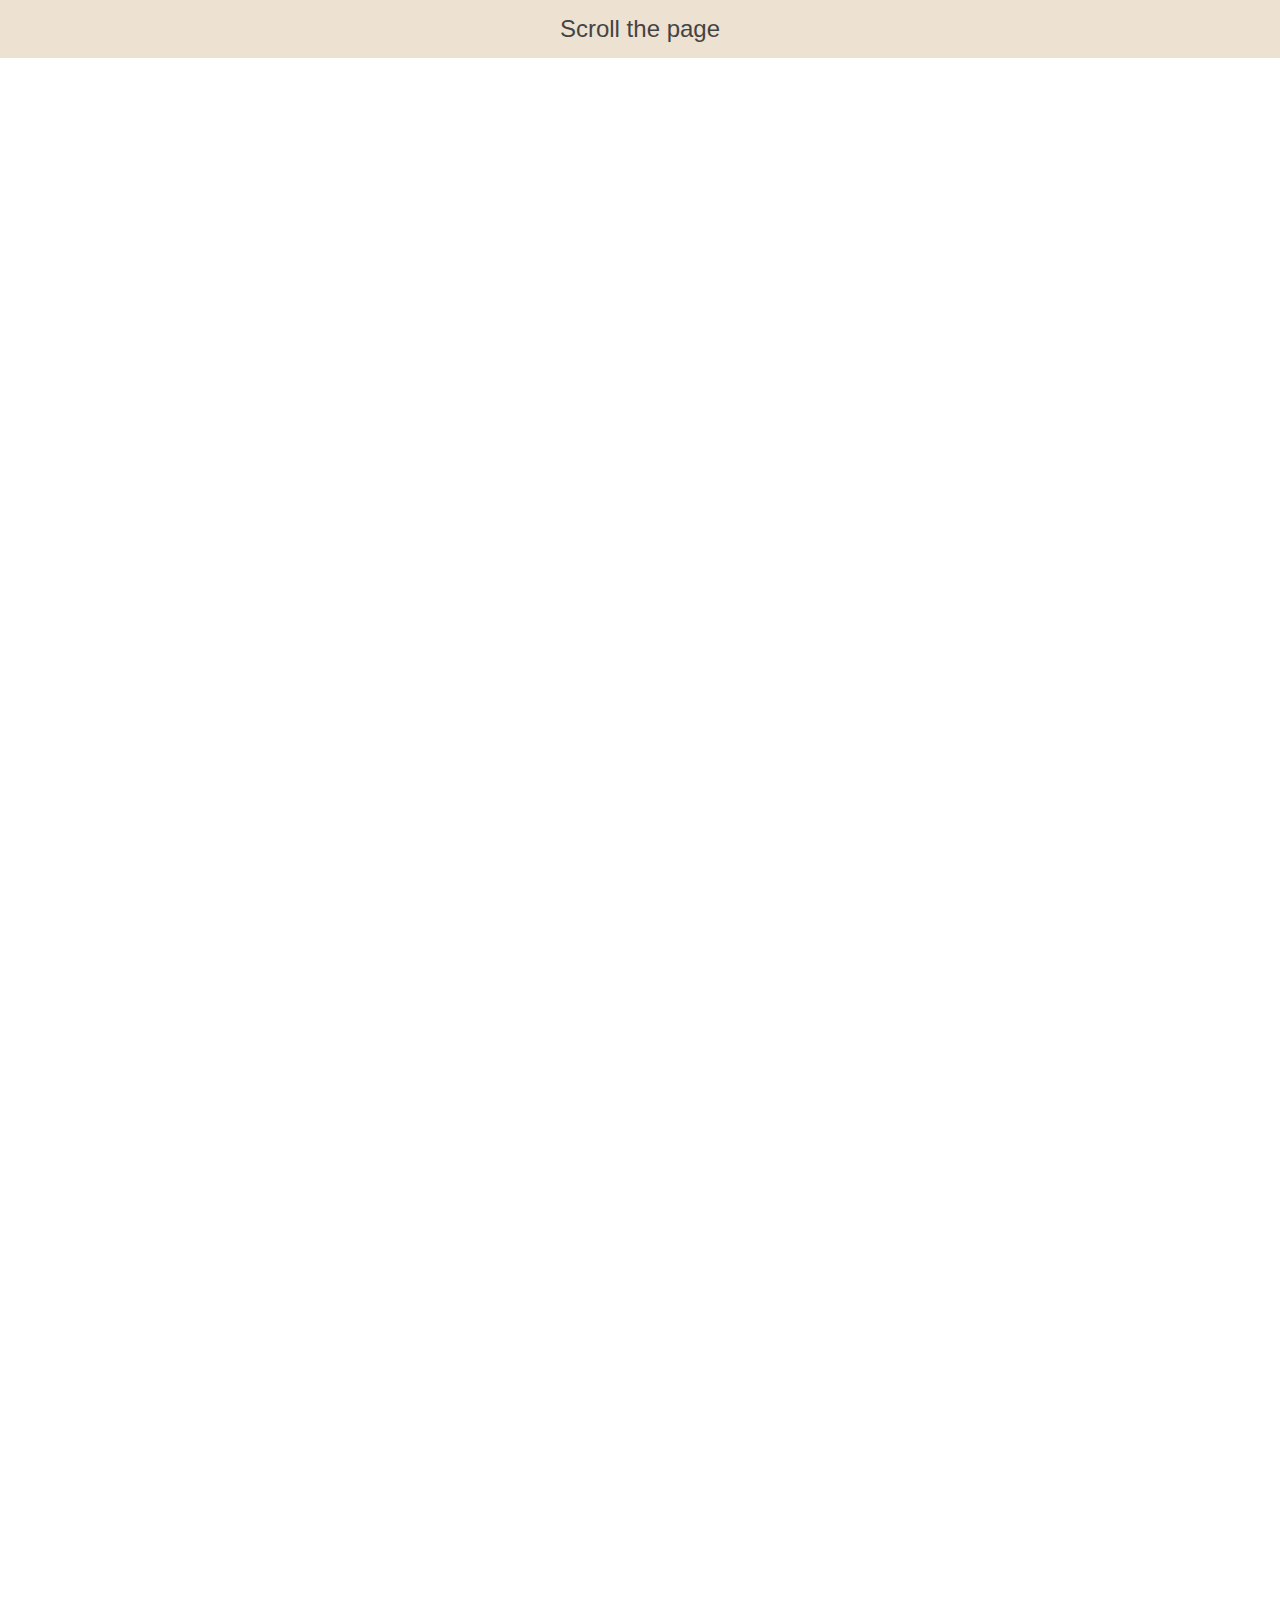
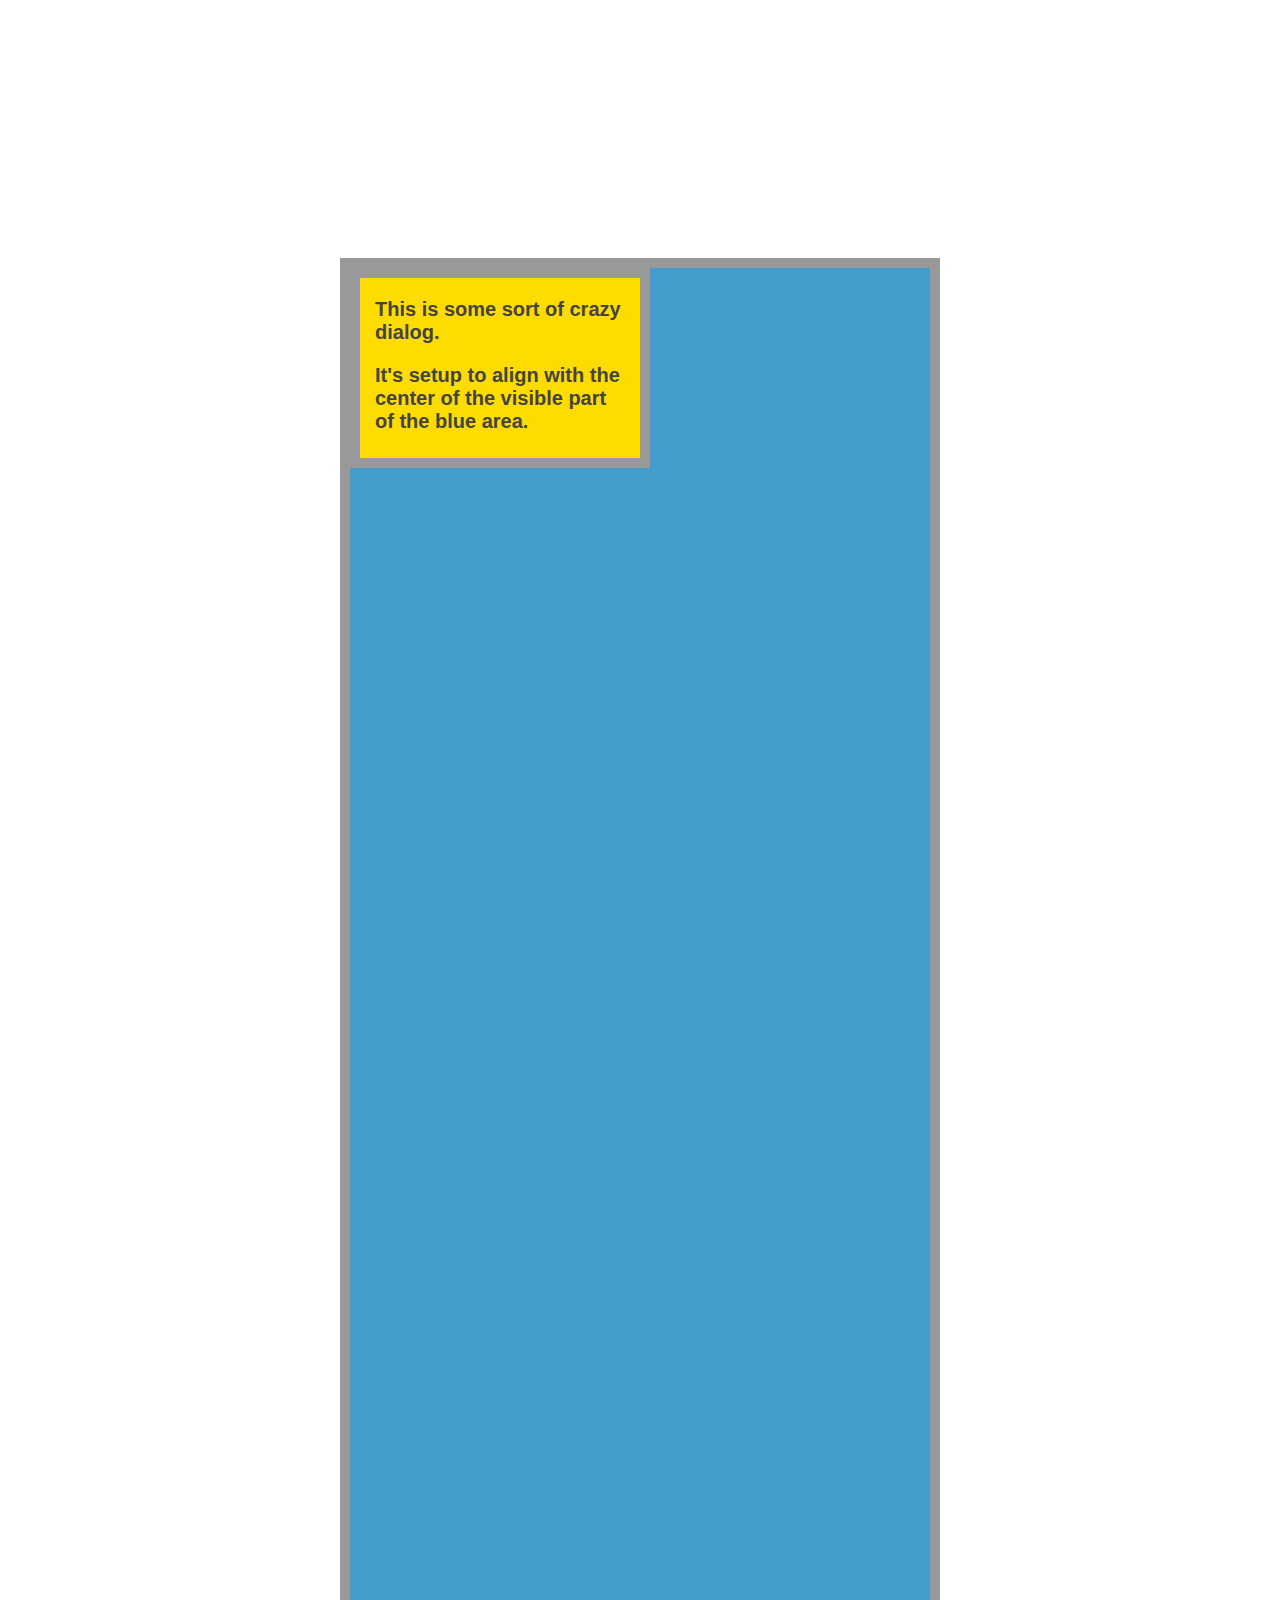
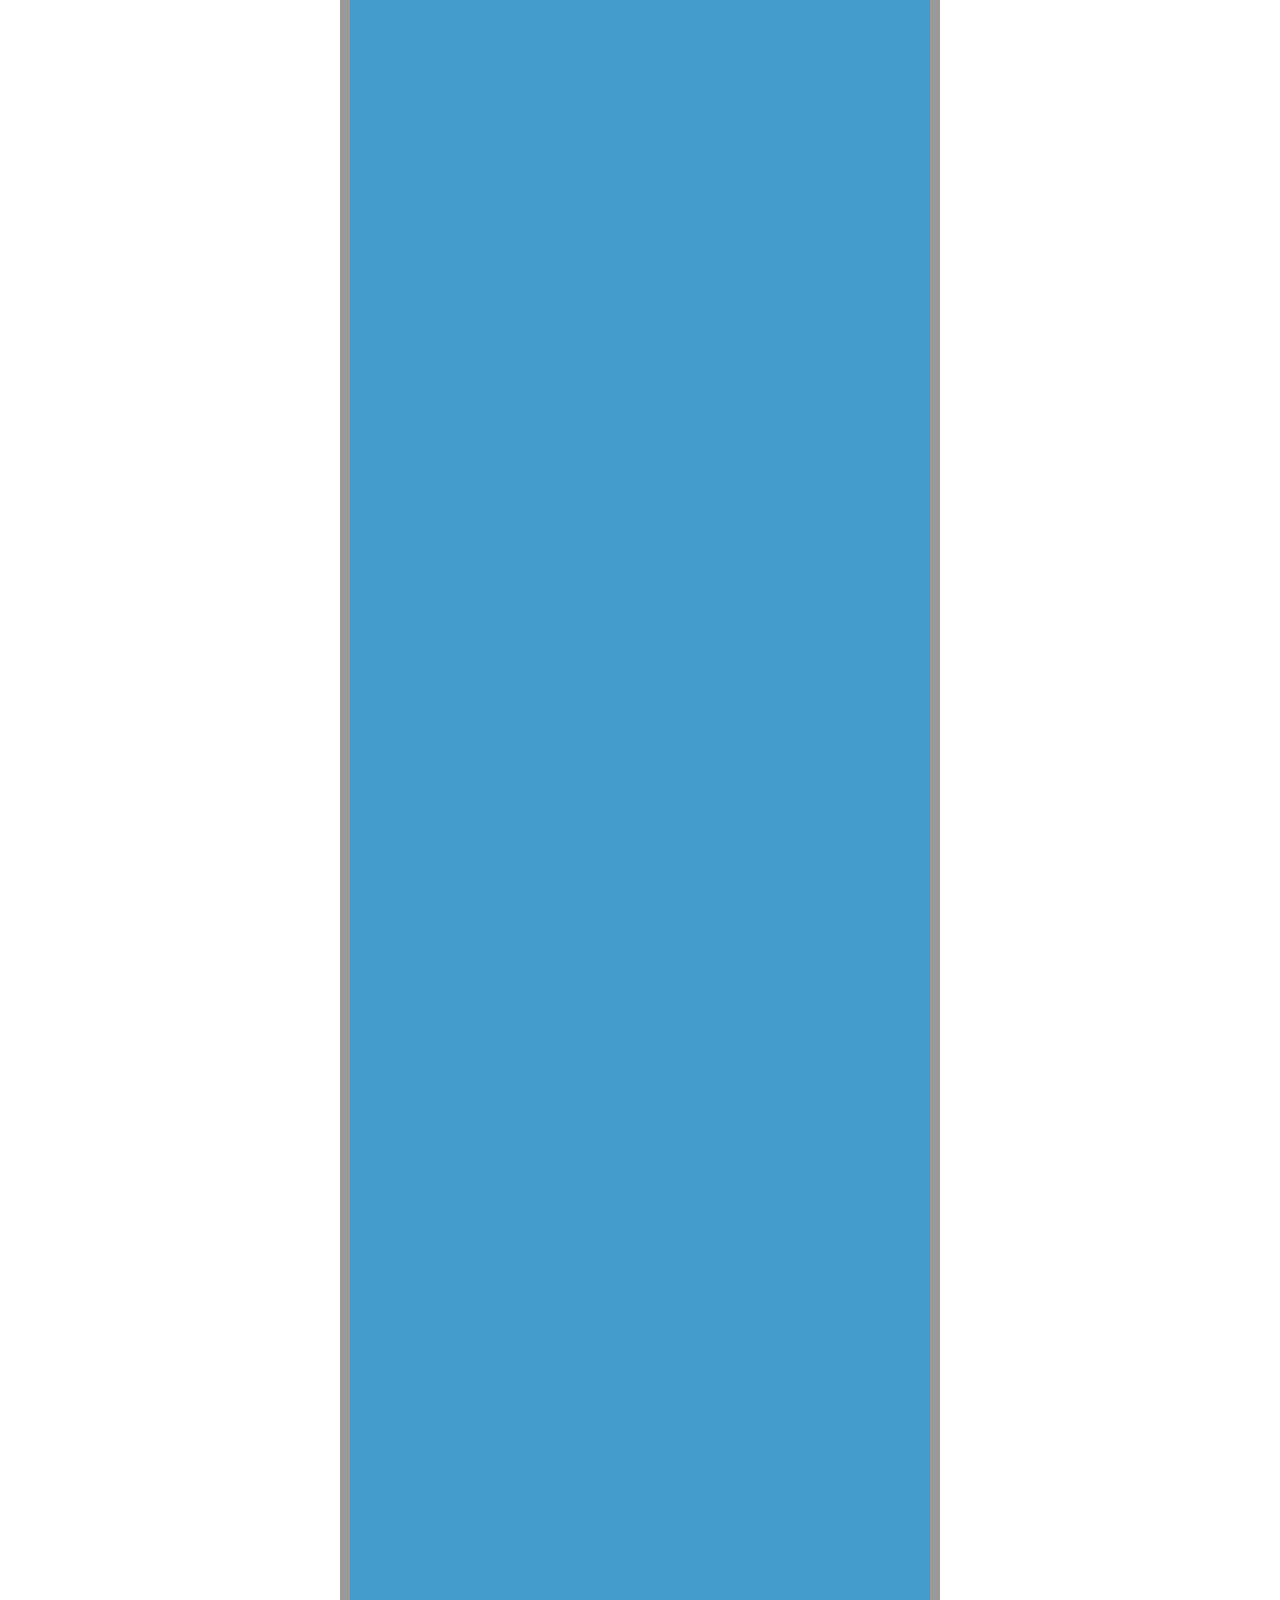
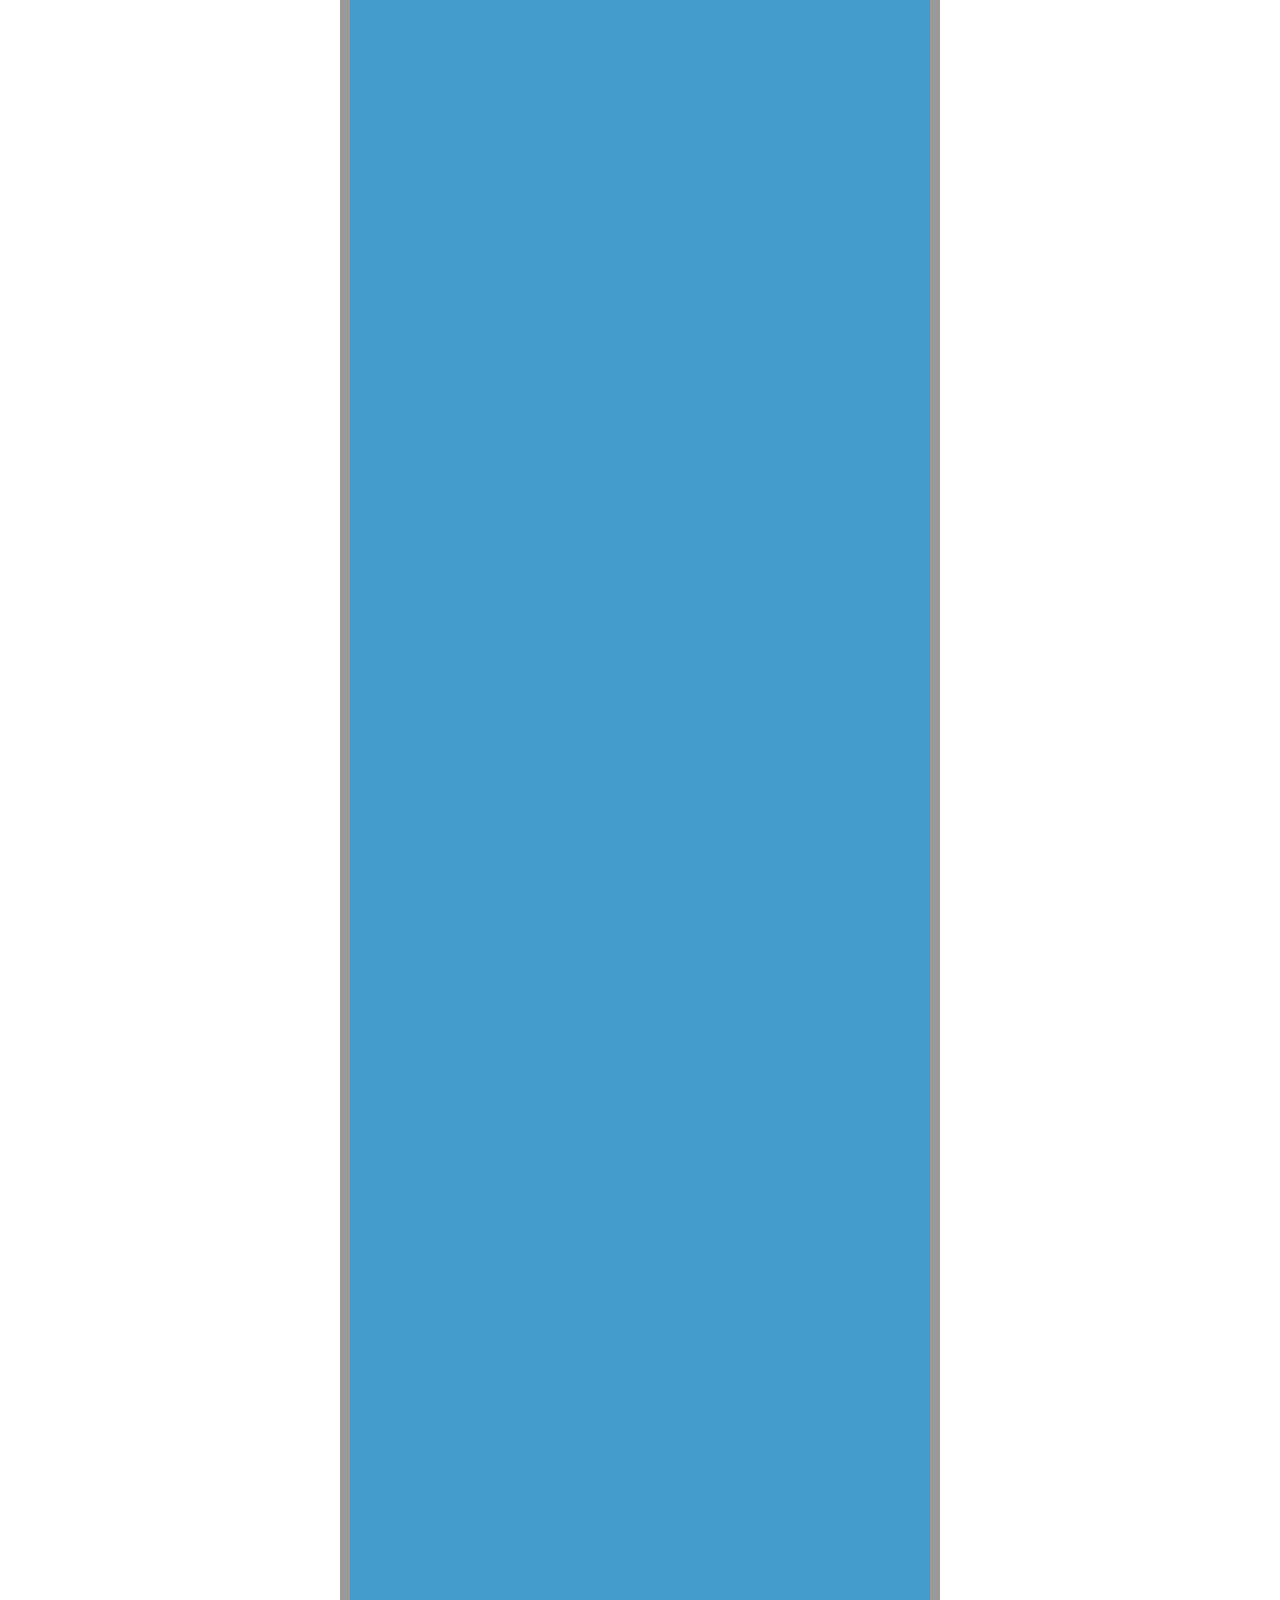
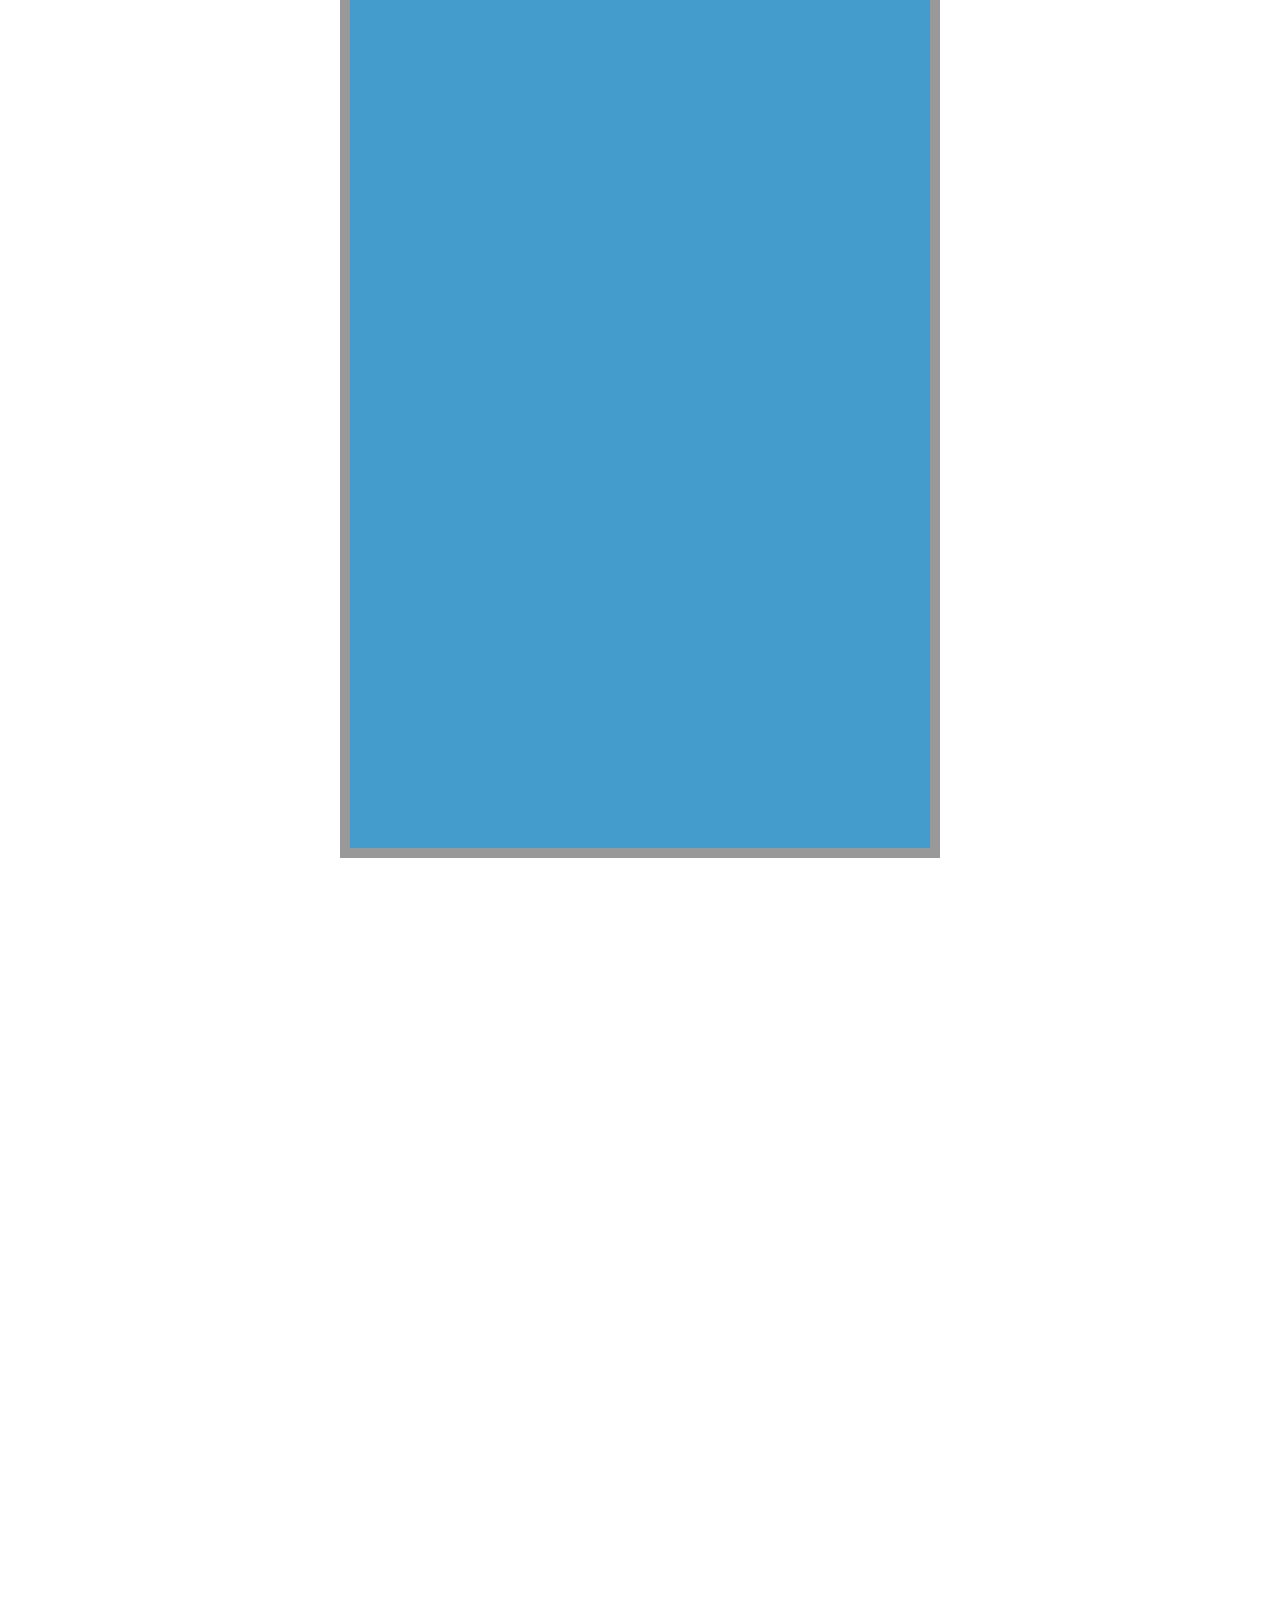
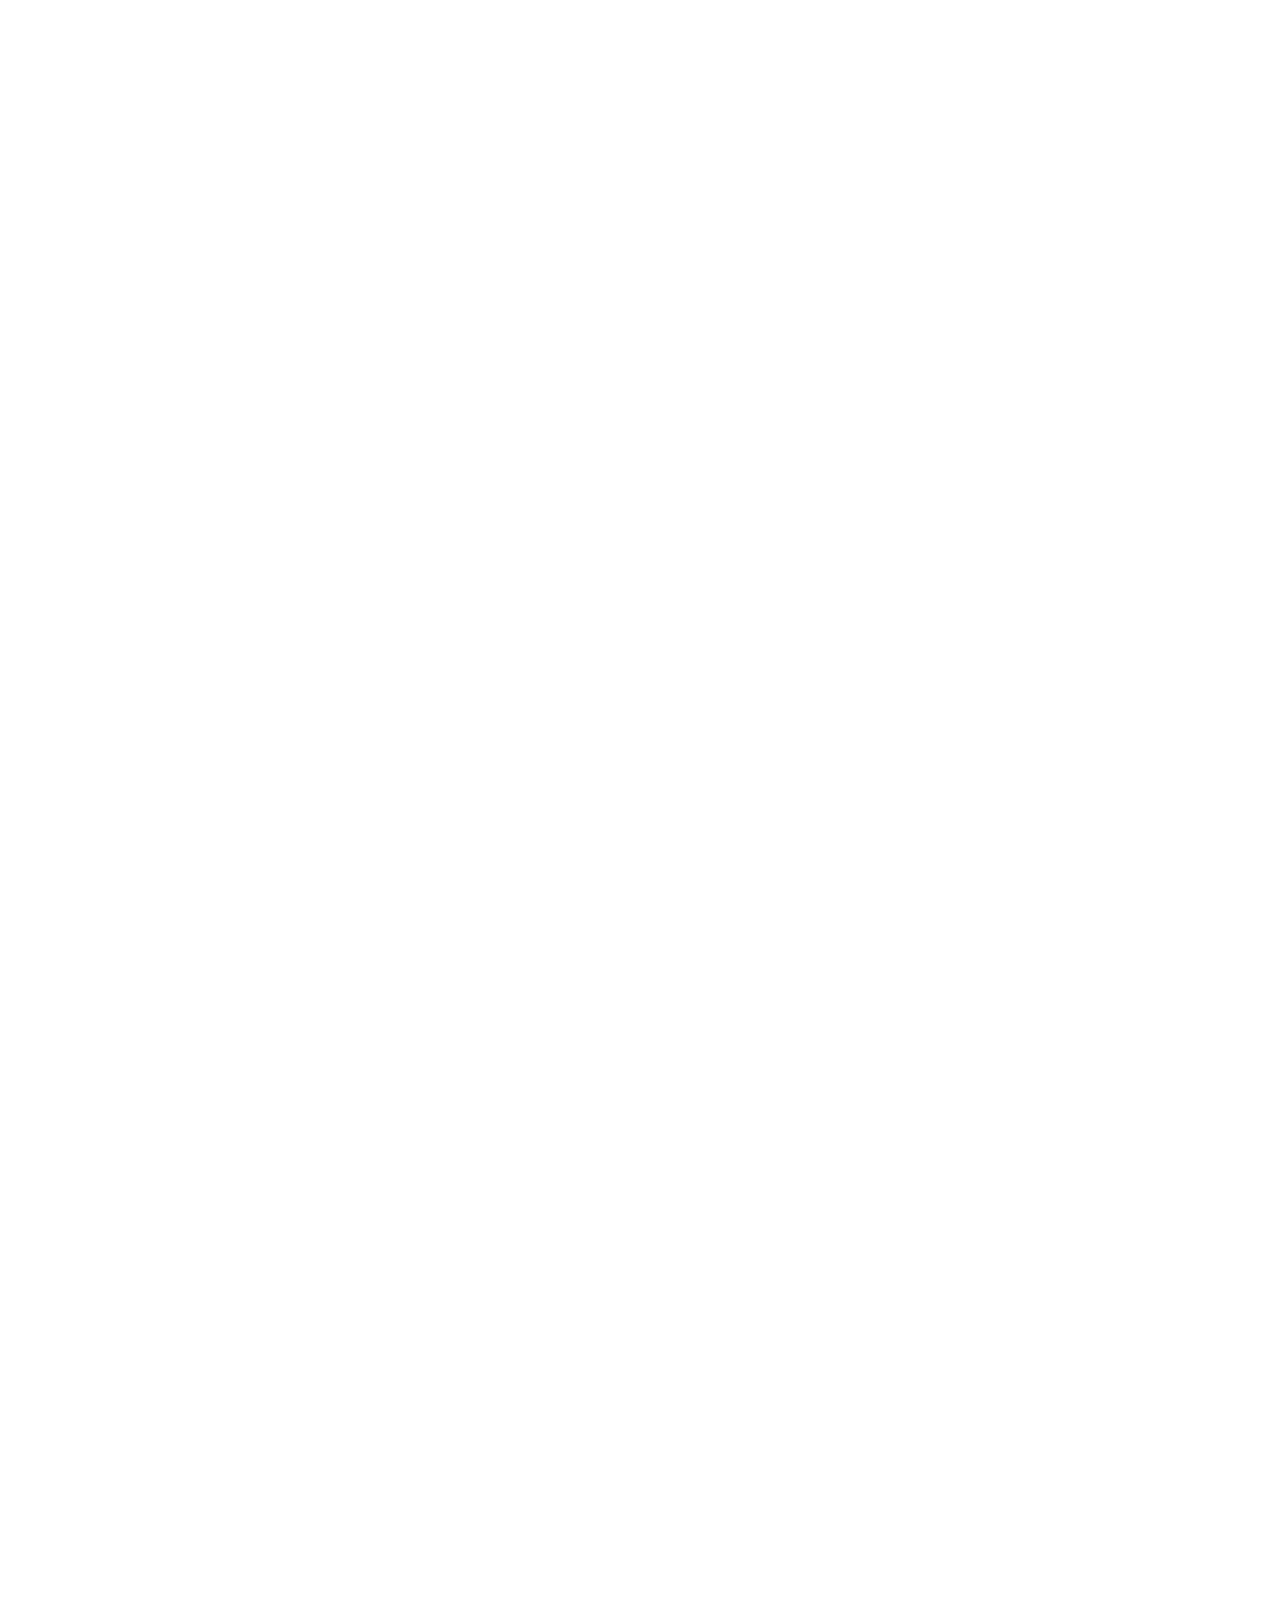
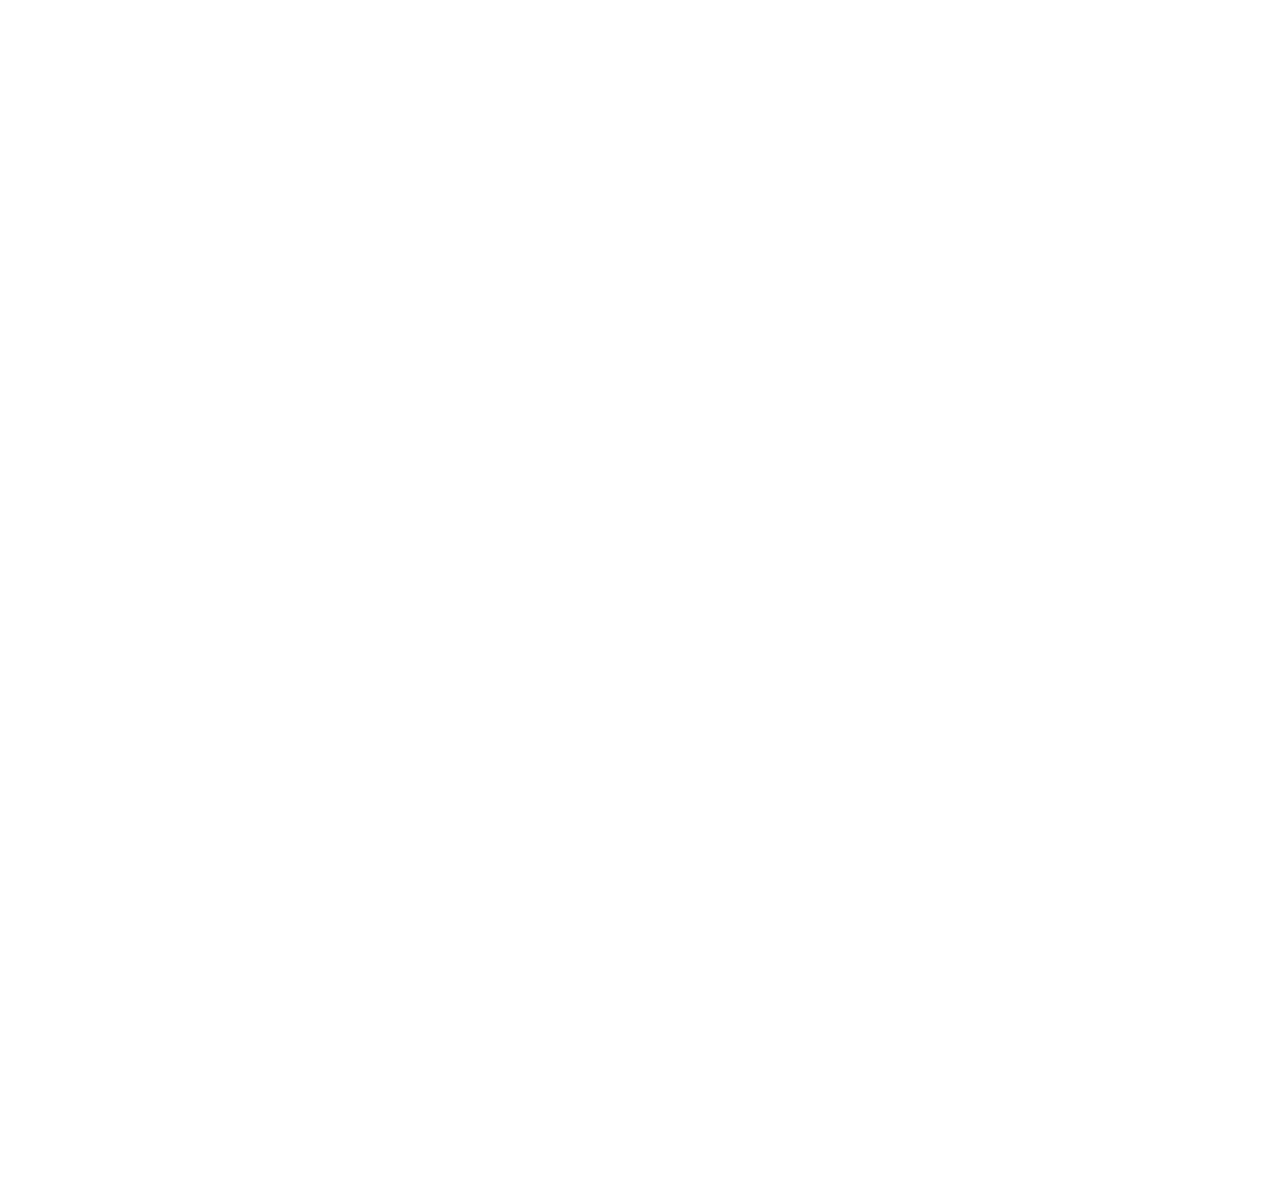
<file: vendors/tether/examples/content-visible/index.html>
<!DOCTYPE html>
<html>
    <head>
        <link rel="stylesheet" href="../resources/css/base.css" />
    </head>
    <body>

    <div class="instructions">Scroll the page</div>

    <style>
      .instructions {
        width: 100%;
        text-align: center;
        font-size: 24px;
        padding: 15px;
        background-color: rgba(210, 180, 140, 0.4);
      }

      * {
        box-sizing: border-box;
      }
      body {
        min-height: 1200vh;
        height: 100%;
      }

      .content-box {
        width: 600px;
        border: 10px solid #999;
        height: 600vh;
        background-color: #439CCC;
        margin: 200vh auto;
      }
      .element {
        border: 10px solid #999;
        background-color: #FFDC00;
        width: 300px;
        height: 200px;
        padding: 0 15px;
        font-size: 20px;
        font-weight: bold;
      }
    </style>

    <div class="content-box">
      <div class="element">
        <p>This is some sort of crazy dialog.</p>

        <p>It's setup to align with the center of the visible part of the blue area.</p>
      </div>
    </div>

    <script src="//github.hubspot.com/tether/dist/js/tether.js"></script>
    <script>
      new Tether({
        element: '.element',
        target: '.content-box',
        attachment: 'middle center',
        targetAttachment: 'middle center',
        targetModifier: 'visible'
      });
    </script>
  </body>
</html>
</file>
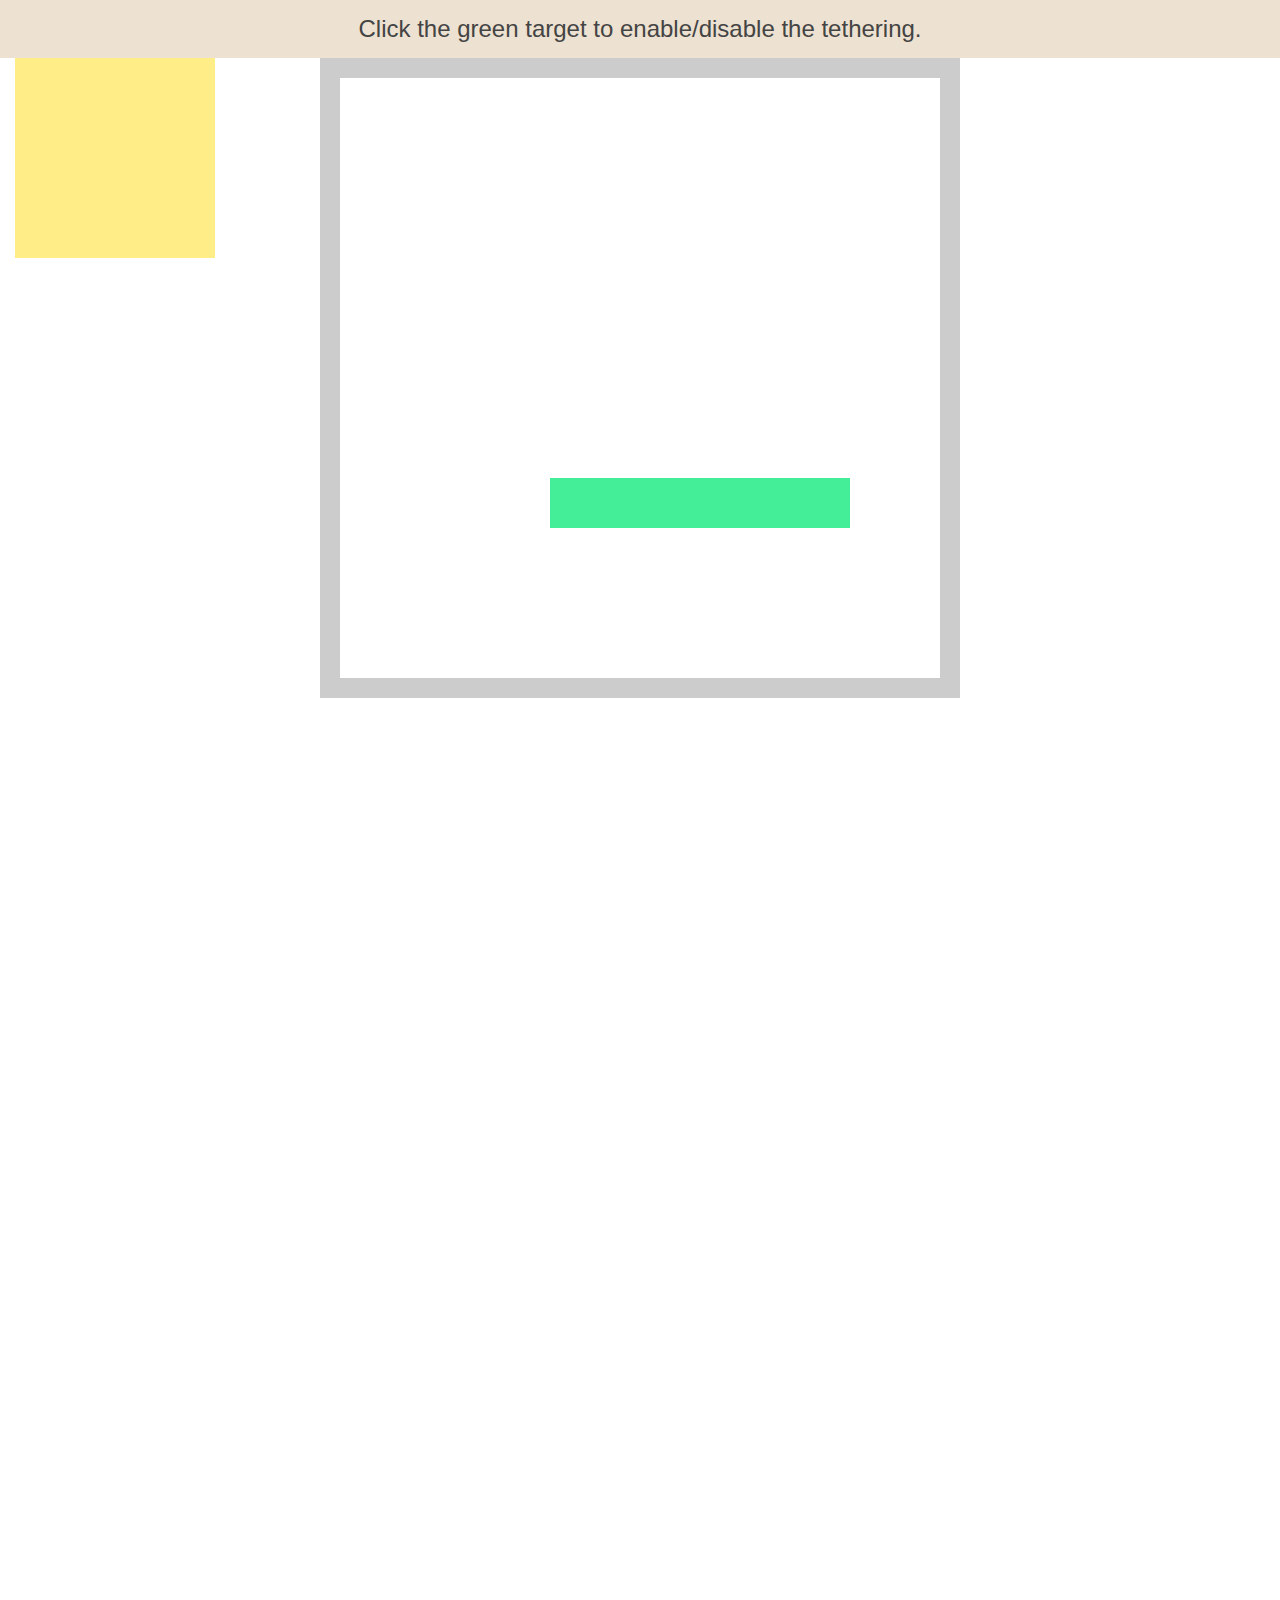
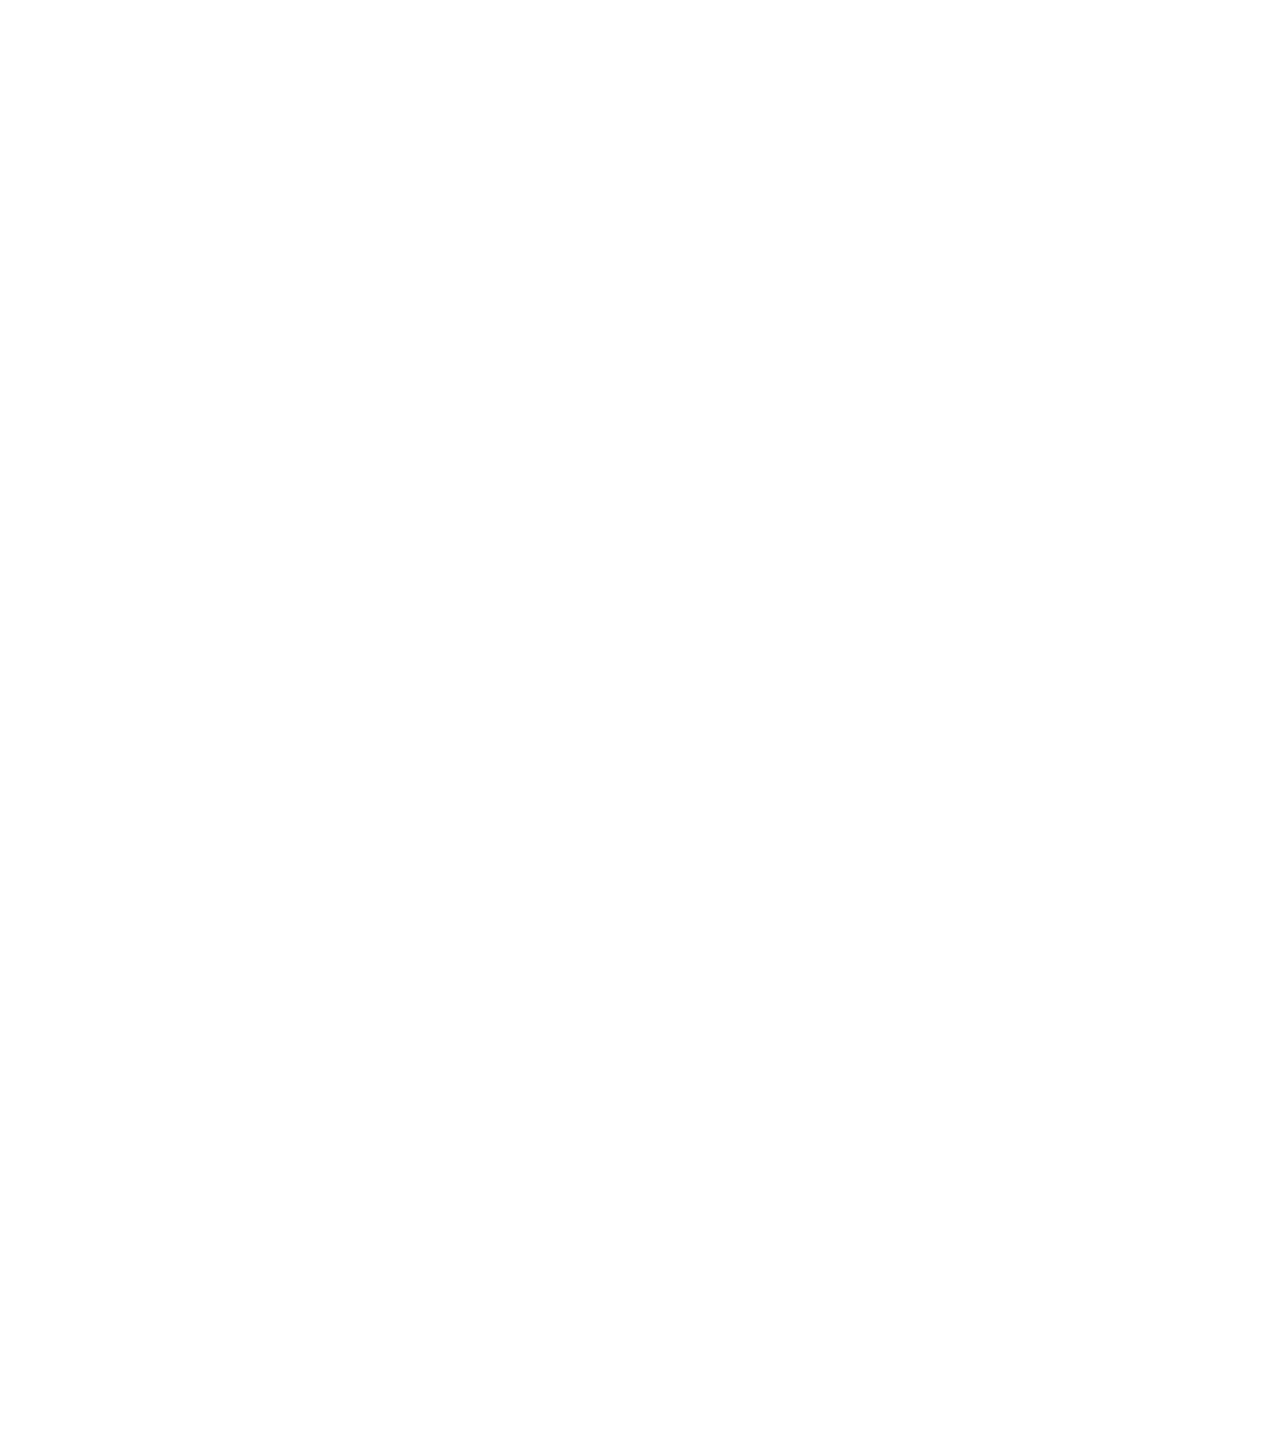
<file: vendors/tether/examples/enable-disable/index.html>
<!DOCTYPE html>
<html>
    <head>
        <meta charset="utf-8">
        <meta http-equiv="X-UA-Compatible" content="chrome=1">
        <meta name="viewport" content="width=device-width, initial-scale=1, user-scalable=no">
        <link rel="stylesheet" href="../resources/css/base.css" />
        <link rel="stylesheet" href="../common/css/style.css" />
    </head>
    <body>
        <div class="instructions">Click the green target to enable/disable the tethering.</div>

        <div class="element"></div>
        <div class="container">
            <div class="pad"></div>
            <div class="target"></div>
            <div class="pad"></div>
        </div>

        <script src="//github.hubspot.com/tether/dist/js/tether.js"></script>
        <script>
            var tether = new Tether({
                element: '.element',
                target: '.target',
                attachment: 'top left',
                targetAttachment: 'top right'
            });

            document.querySelector('.target').addEventListener('click', function(){
                if (tether.enabled)
                    tether.disable();
                else
                    tether.enable();
            });
        </script>
    </body>
</html>
</file>
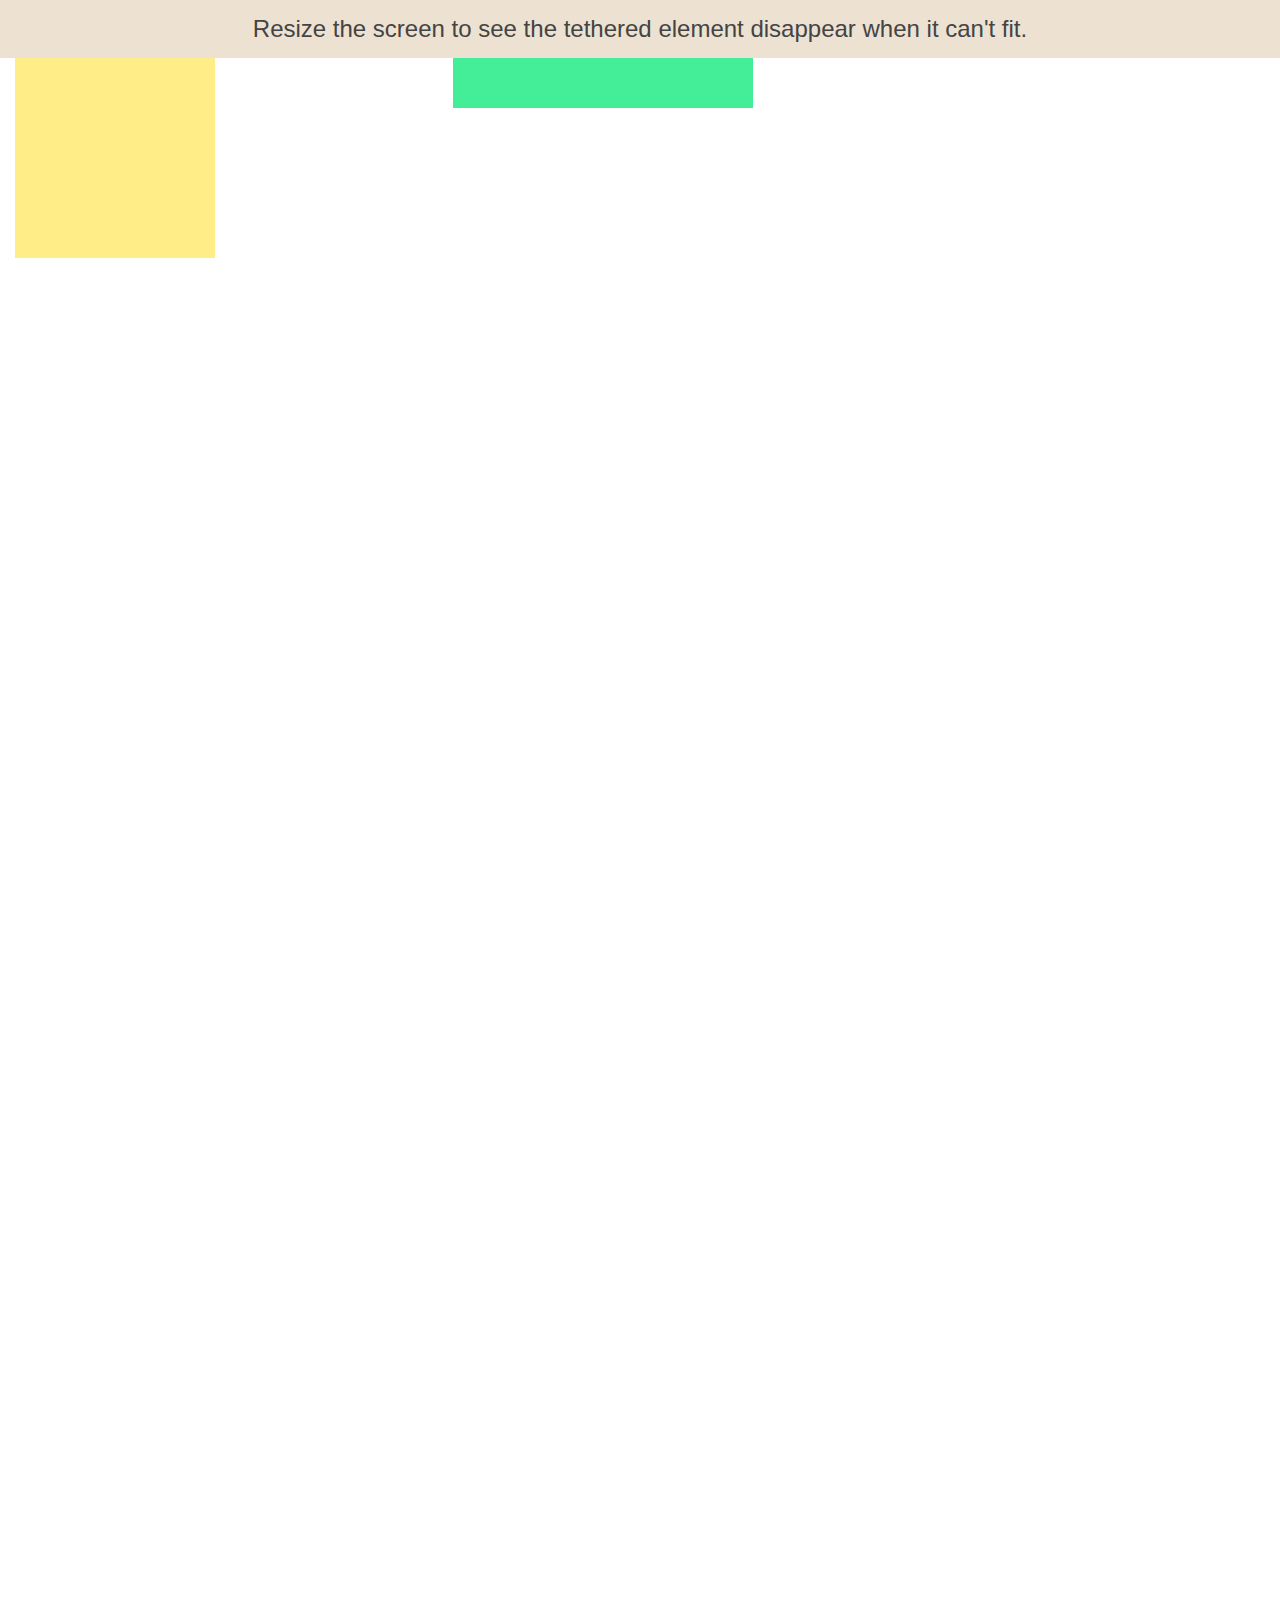
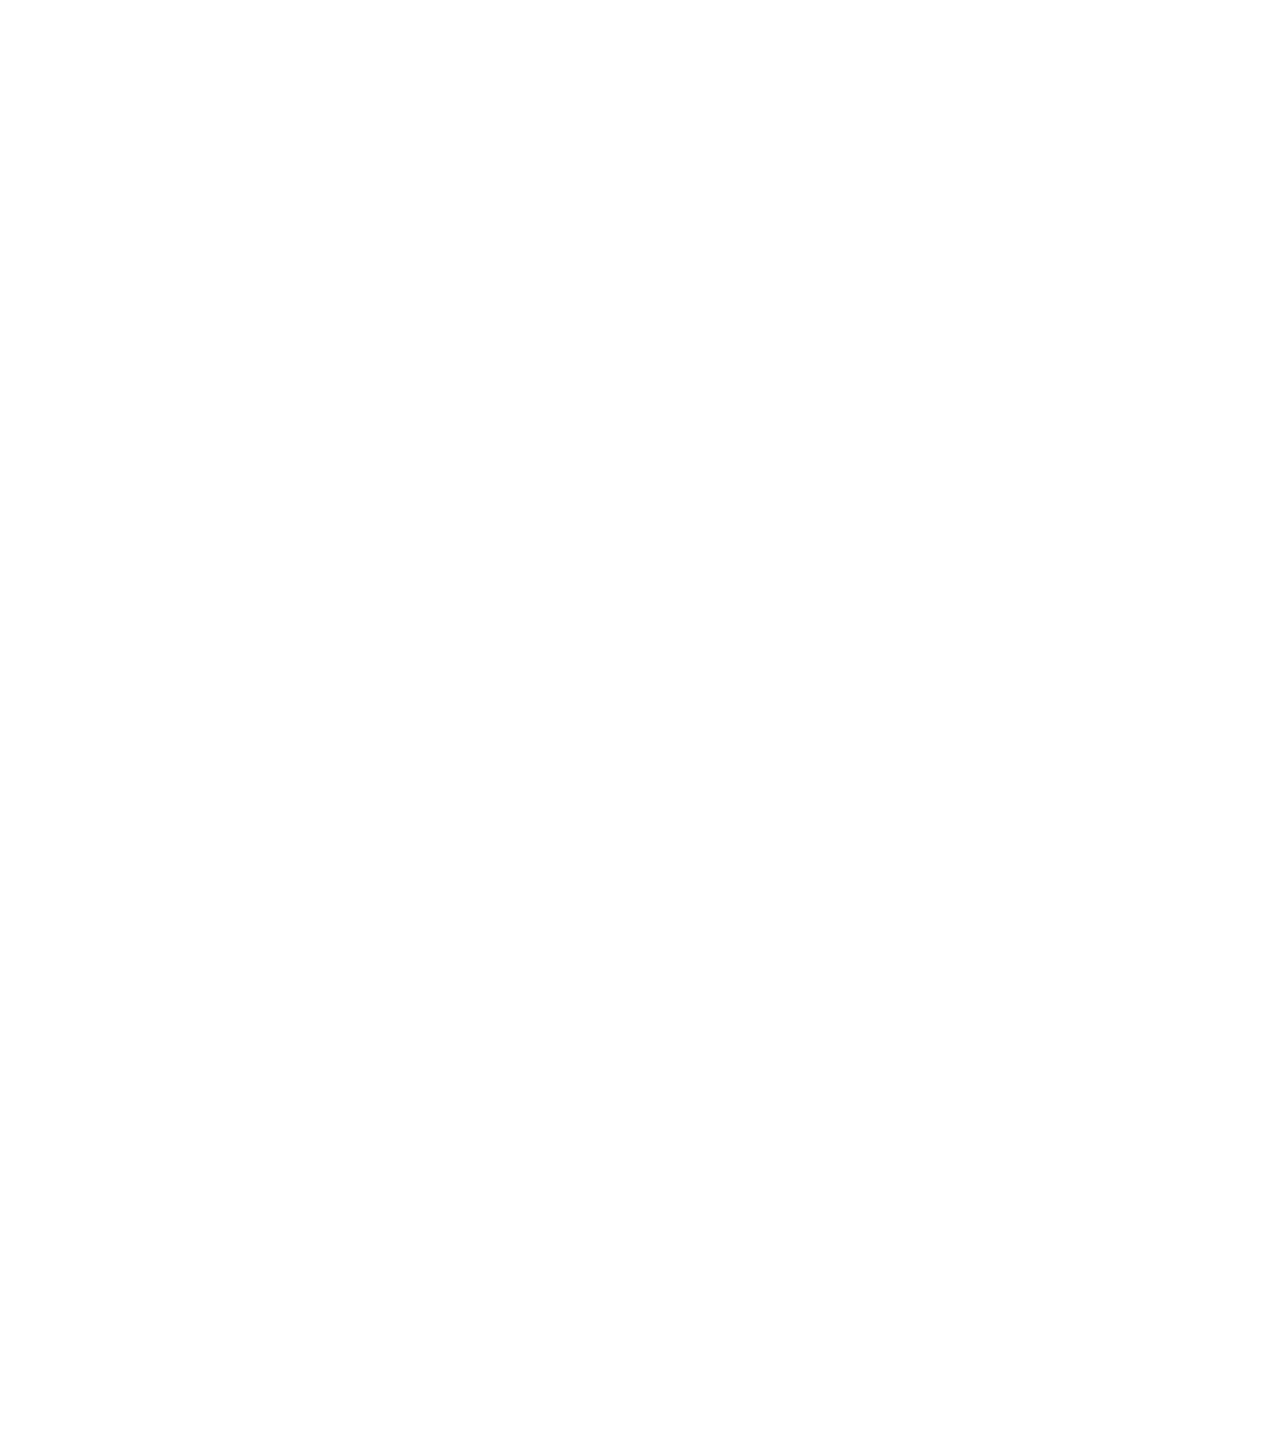
<file: vendors/tether/examples/out-of-bounds/index.html>
<!DOCTYPE html>
<html>
    <head>
        <meta charset="utf-8">
        <meta http-equiv="X-UA-Compatible" content="chrome=1">
        <meta name="viewport" content="width=device-width, initial-scale=1, user-scalable=no">
        <link rel="stylesheet" href="../resources/css/base.css" />
        <link rel="stylesheet" href="../common/css/style.css" />
        <style>
            .tether-element.tether-out-of-bounds {
                display: none;
            }
        </style>
    </head>
    <body>
        <div class="instructions">Resize the screen to see the tethered element disappear when it can't fit.</div>

        <div class="element"></div>
        <div class="target"></div>

        <script src="//github.hubspot.com/tether/dist/js/tether.js"></script>
        <script>
            var tether = new Tether({
                element: '.element',
                target: '.target',
                attachment: 'top left',
                targetAttachment: 'top right',
                constraints: [{
                    to: 'window',
                    attachment: 'together'
                }]
            });
            tether.on('update', function(event) {
                console.log(event);
            });
        </script>
    </body>
</html>
</file>
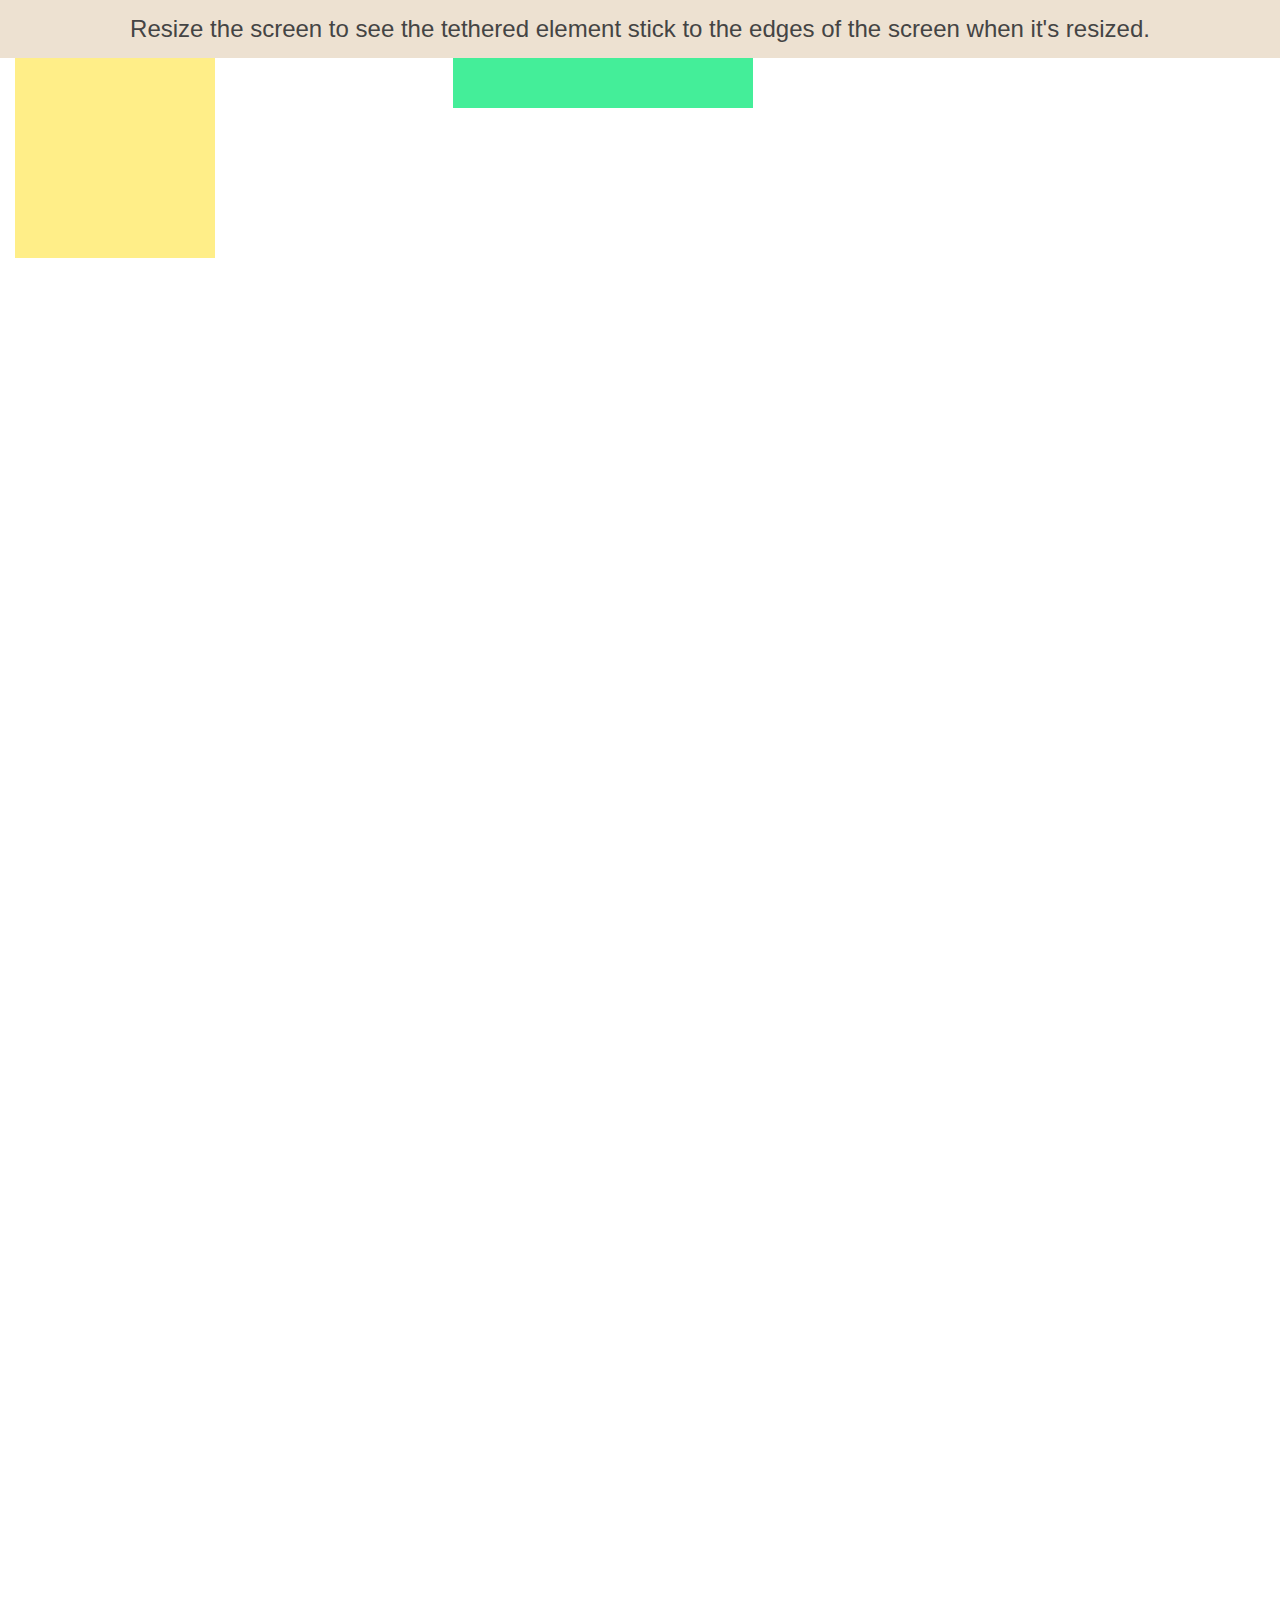
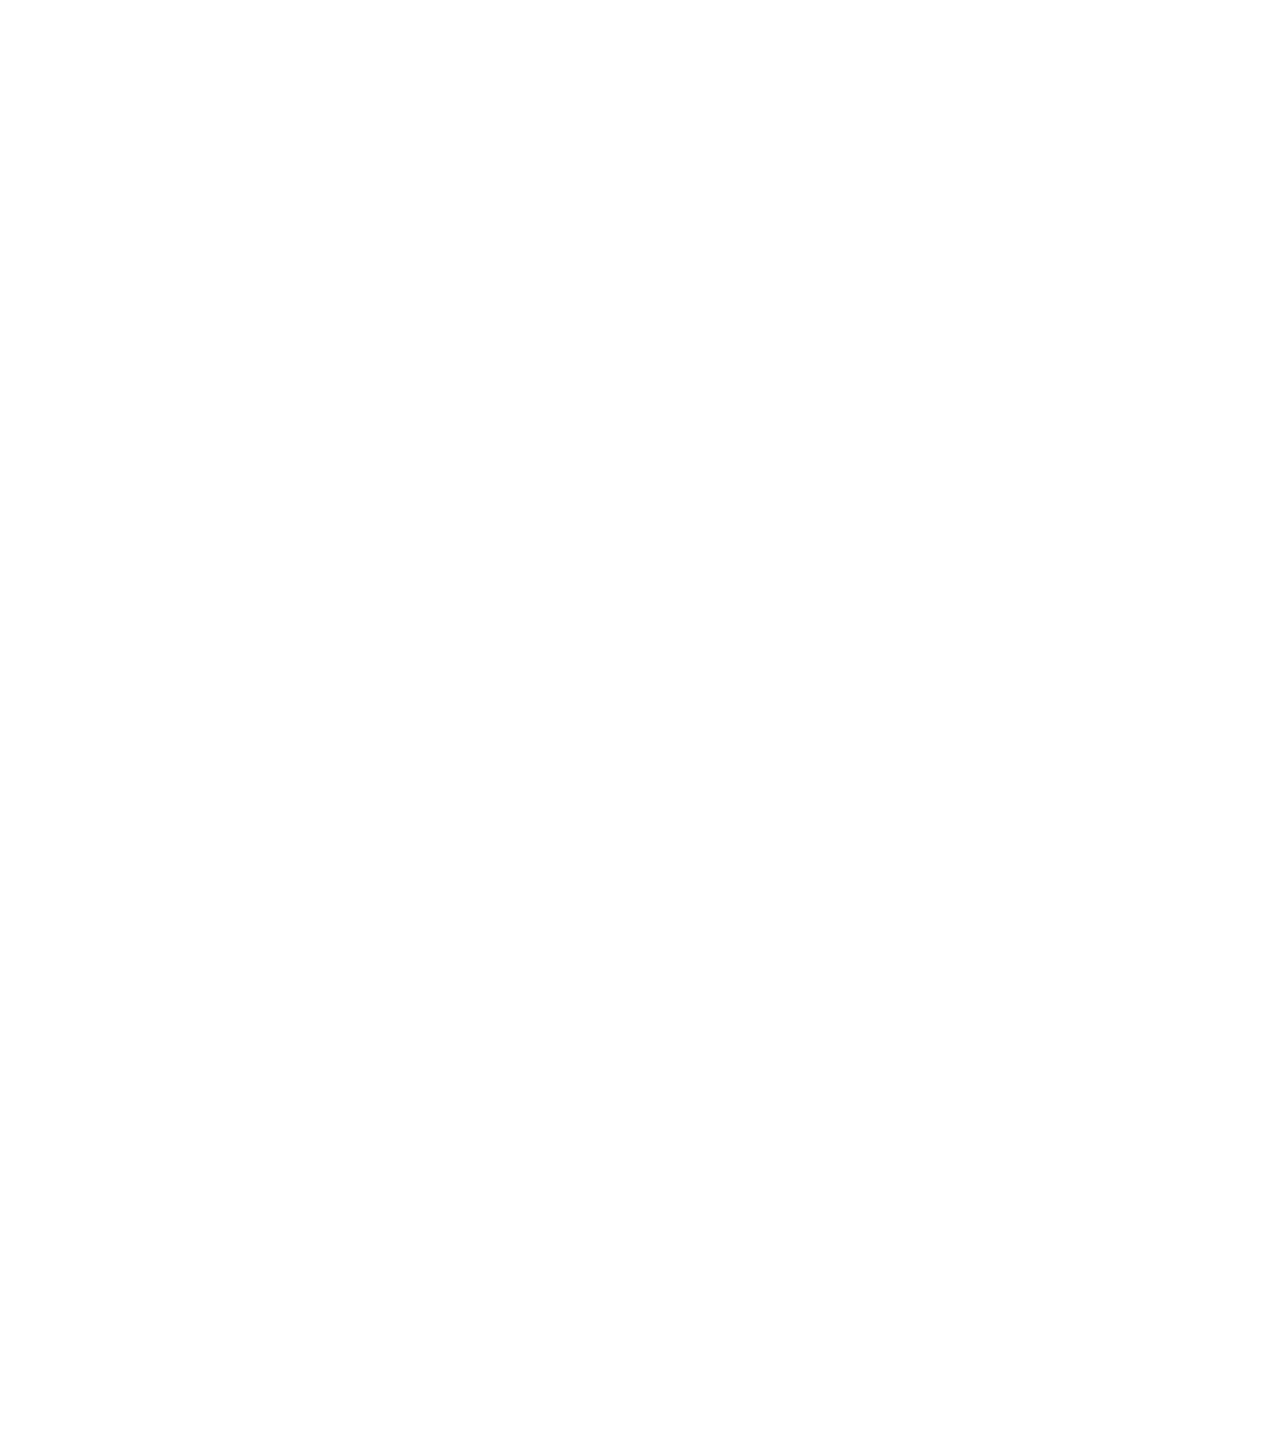
<file: vendors/tether/examples/pin/index.html>
<!DOCTYPE html>
<html>
    <head>
        <meta charset="utf-8">
        <meta http-equiv="X-UA-Compatible" content="chrome=1">
        <meta name="viewport" content="width=device-width, initial-scale=1, user-scalable=no">
        <link rel="stylesheet" href="../resources/css/base.css" />
        <link rel="stylesheet" href="../common/css/style.css" />
    </head>
    <body>
        <div class="instructions">Resize the screen to see the tethered element stick to the edges of the screen when it's resized.</div>

        <div class="element"></div>
        <div class="target"></div>

        <script src="//github.hubspot.com/tether/dist/js/tether.js"></script>
        <script>
            new Tether({
                element: '.element',
                target: '.target',
                attachment: 'top left',
                targetAttachment: 'top right',
                constraints: [{
                    to: 'window',
                    pin: true
                }]
            });
        </script>
    </body>
</html>
</file>
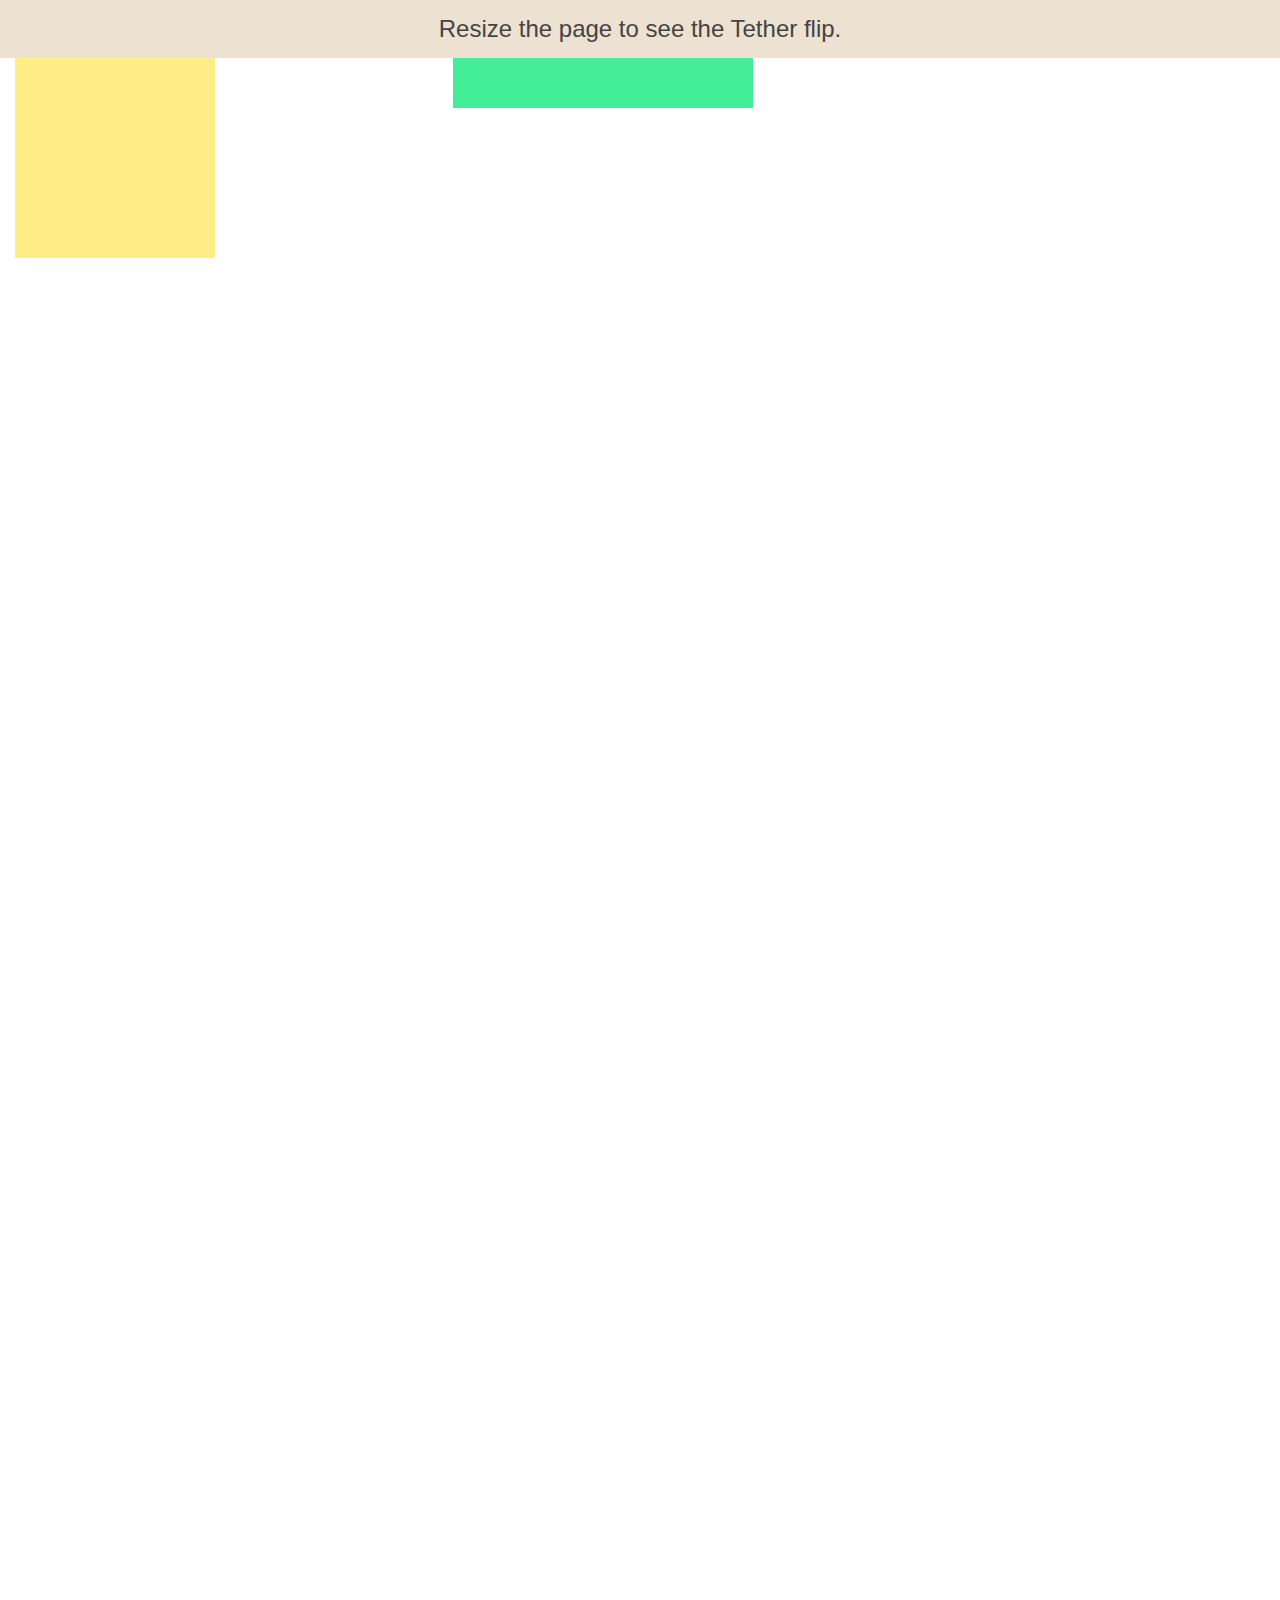
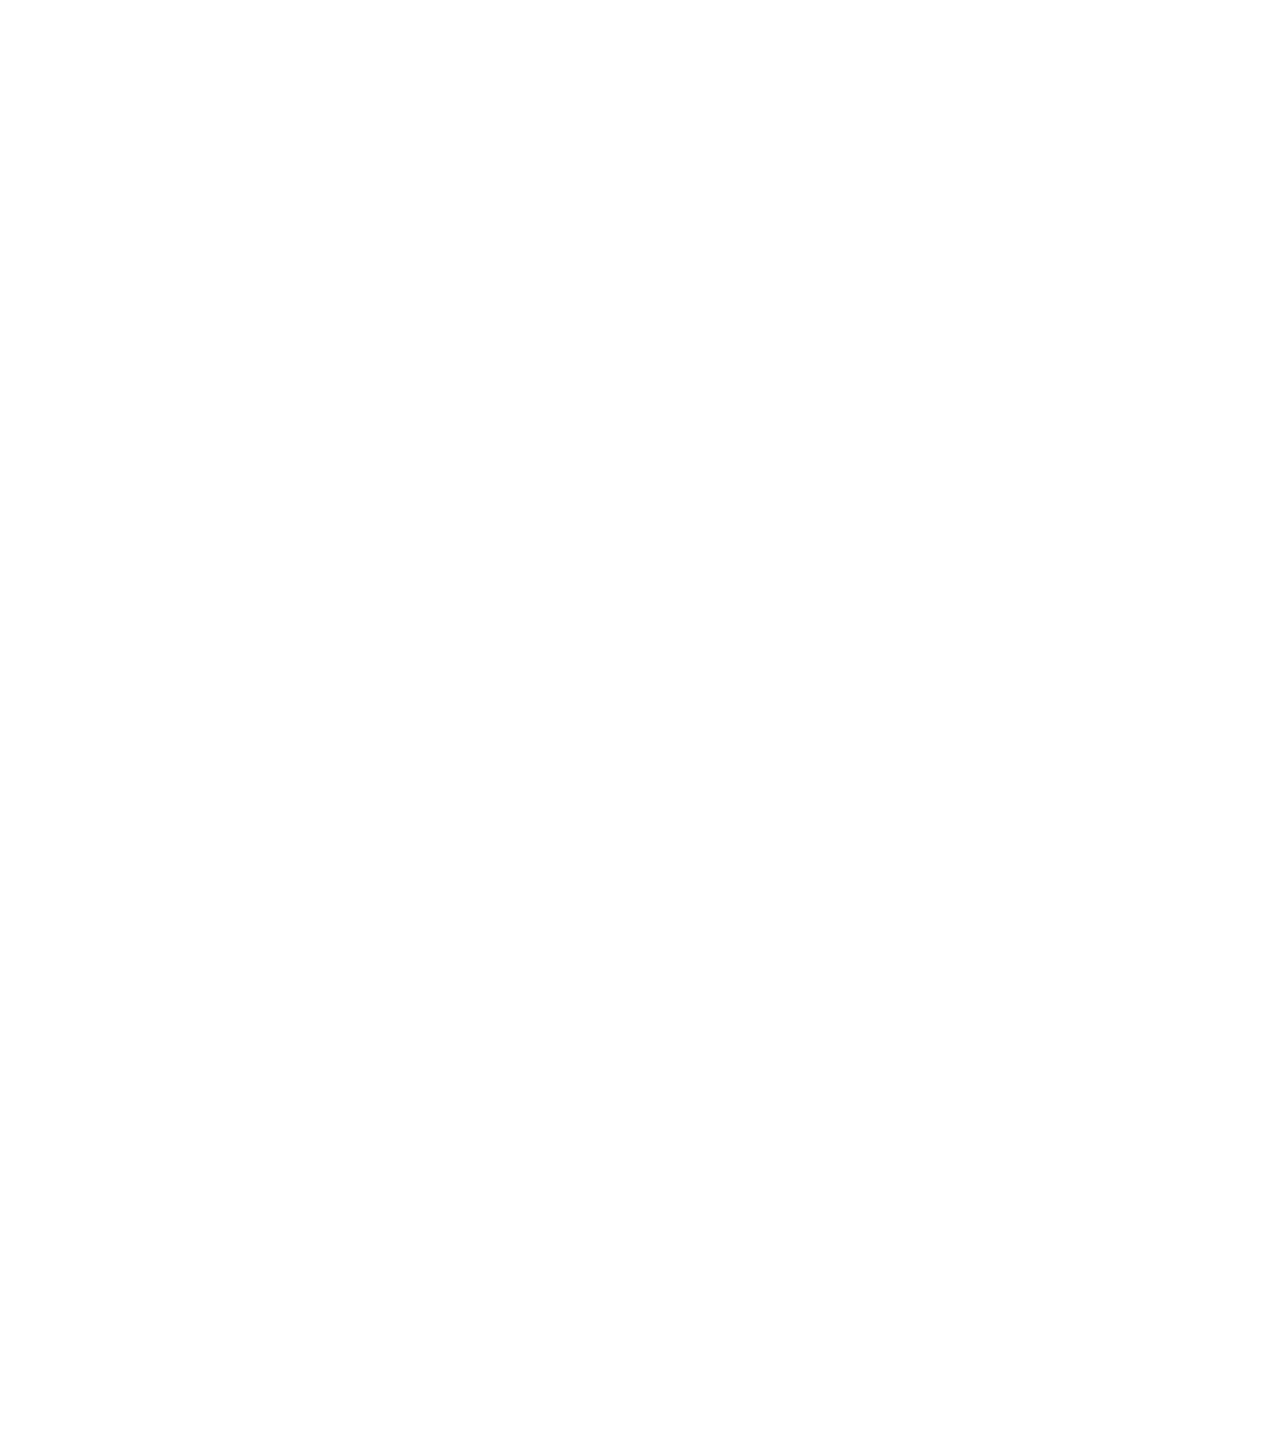
<file: vendors/tether/examples/simple/index.html>
<!DOCTYPE html>
<html>
    <head>
        <meta charset="utf-8">
        <meta http-equiv="X-UA-Compatible" content="chrome=1">
        <meta name="viewport" content="width=device-width, initial-scale=1, user-scalable=no">
        <link rel="stylesheet" href="../resources/css/base.css" />
        <link rel="stylesheet" href="../common/css/style.css" />
    </head>
    <body>
        <div class="instructions">Resize the page to see the Tether flip.</div>

        <div class="element"></div>
        <div class="target"></div>

        <script src="//github.hubspot.com/tether/dist/js/tether.js"></script>
        <script>
            new Tether({
                element: '.element',
                target: '.target',
                attachment: 'top left',
                targetAttachment: 'top right',
                constraints: [{
                    to: 'window',
                    attachment: 'together'
                }]
            });
        </script>
    </body>
</html>
</file>
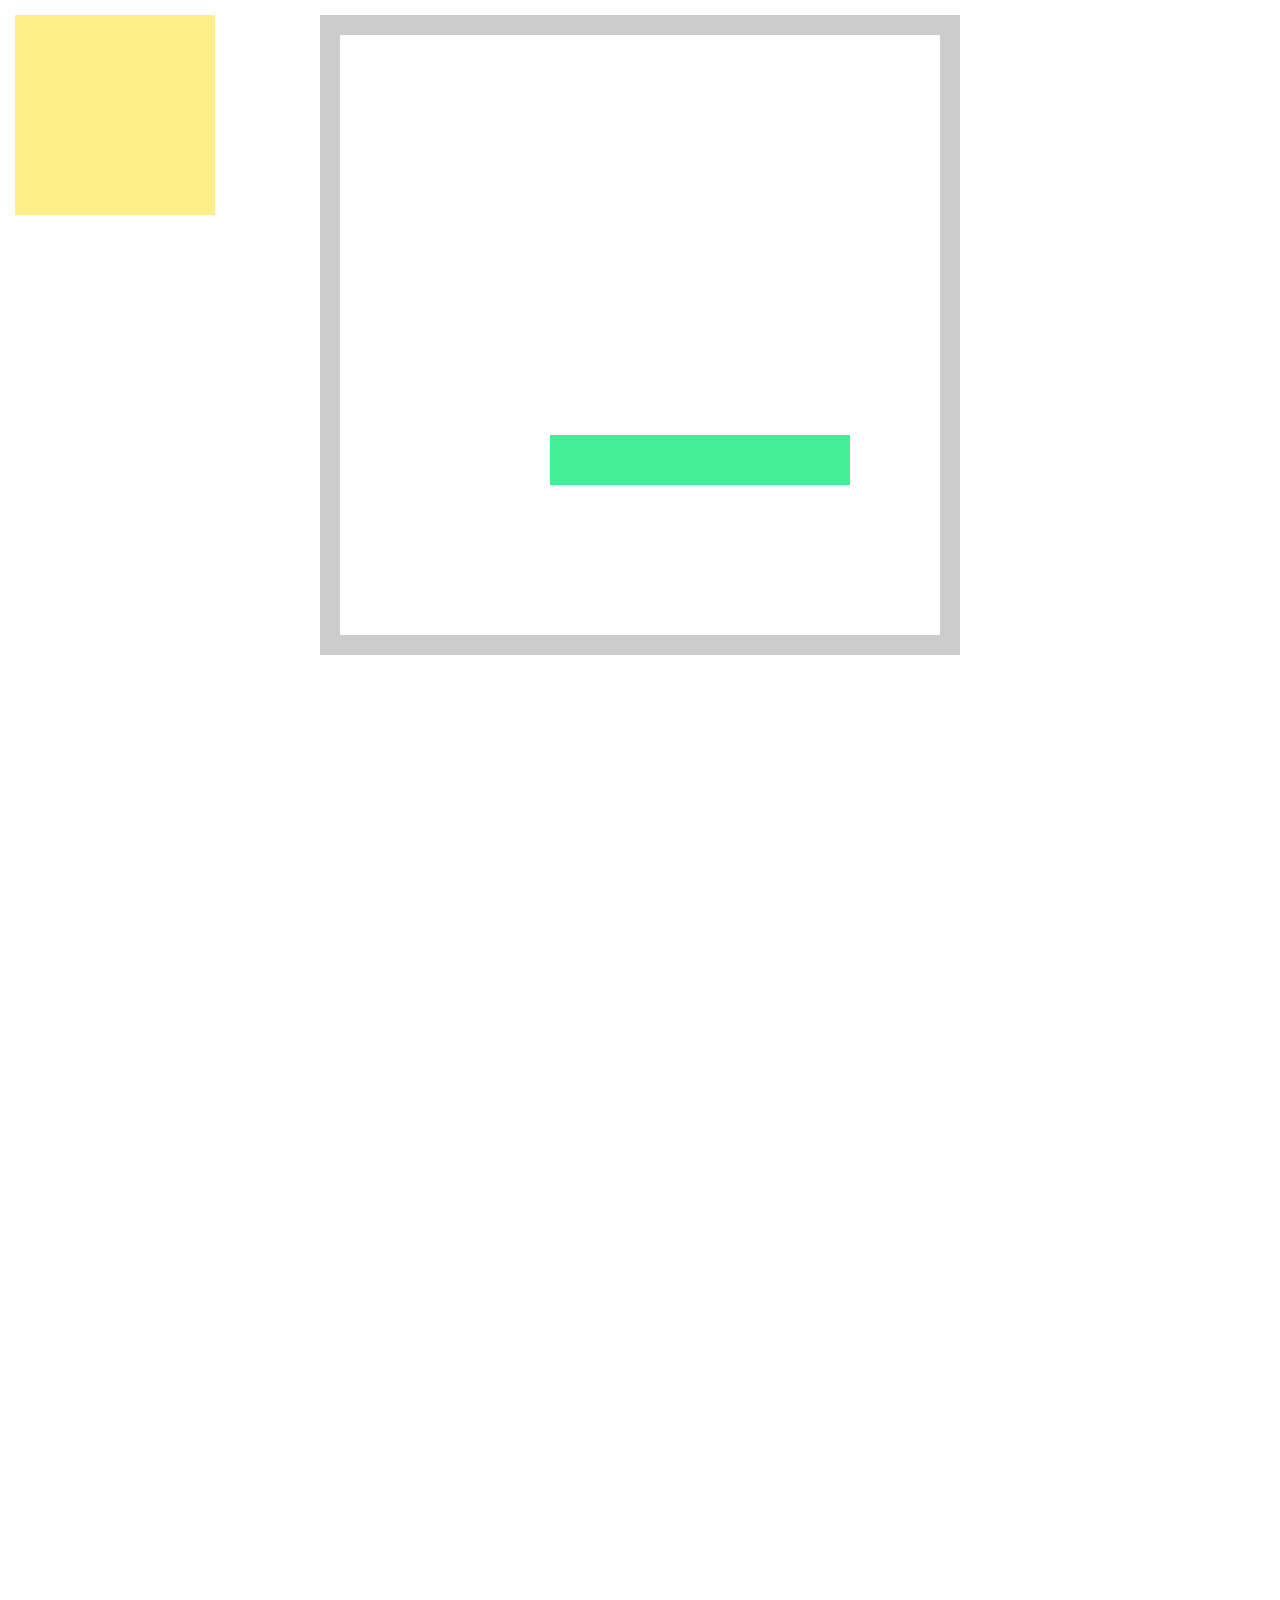
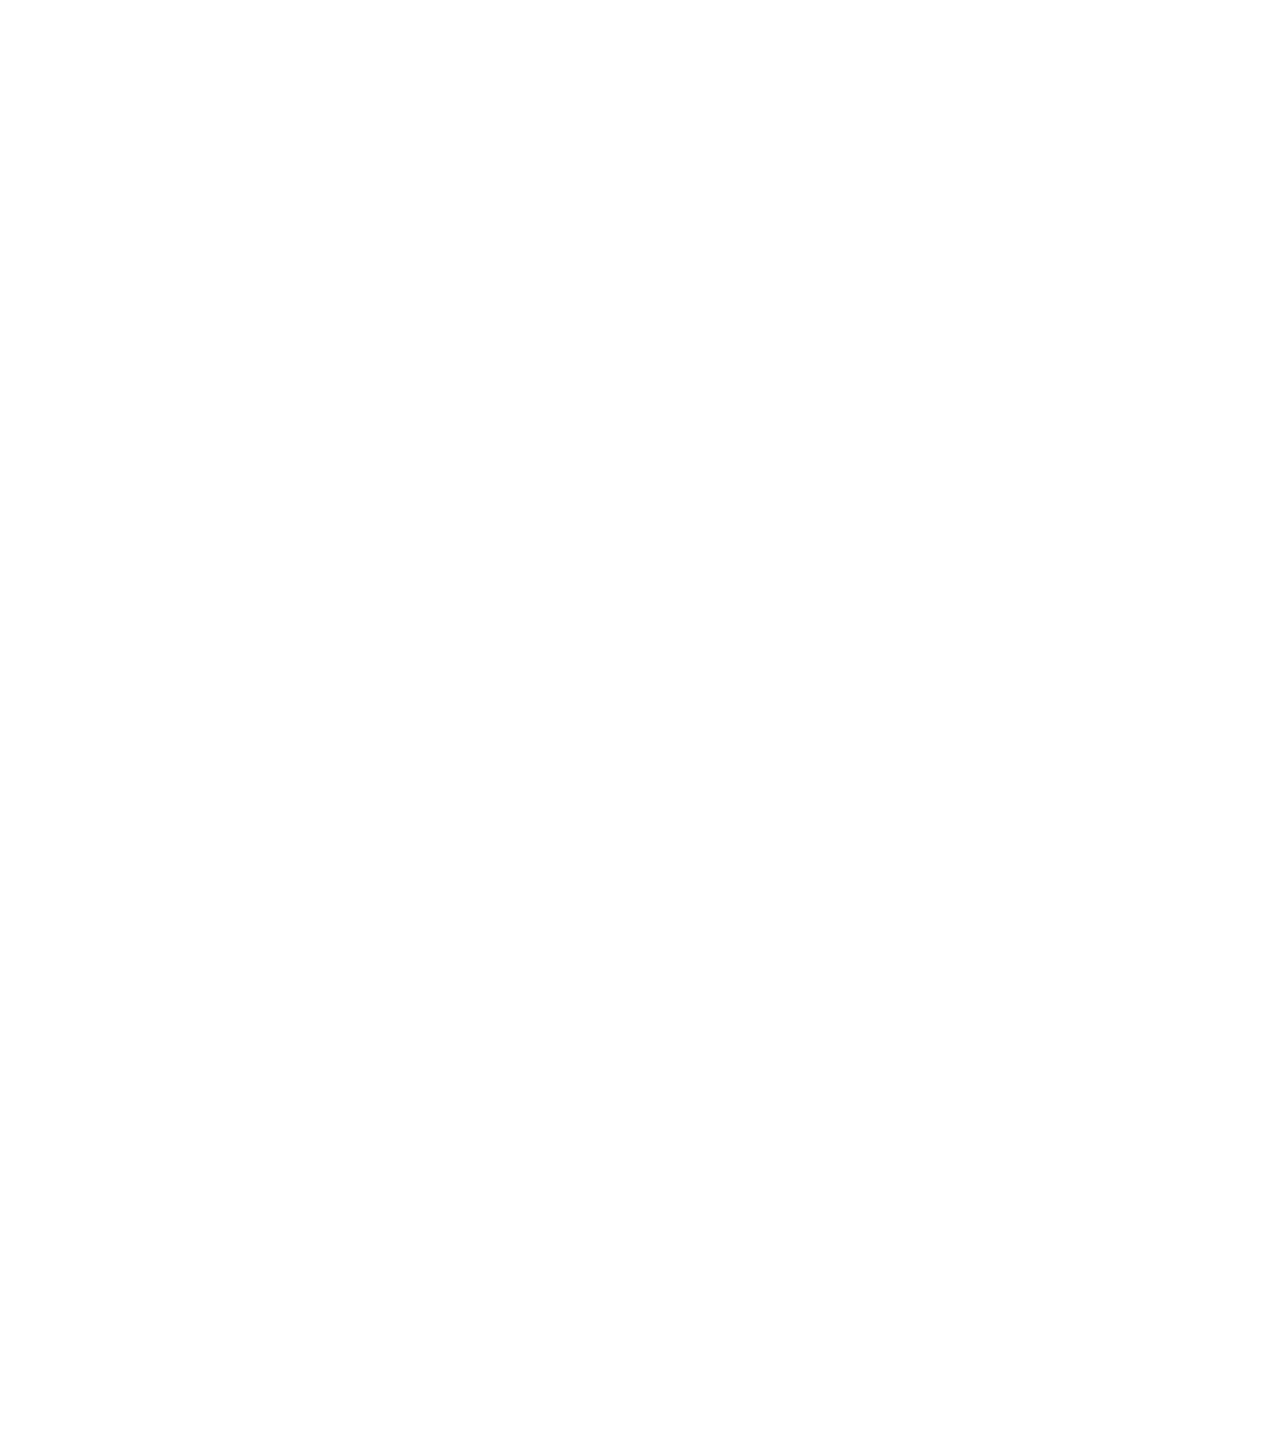
<file: vendors/tether/examples/testbed/index.html>
<!DOCTYPE html>
<html>
    <head>
        <meta charset="utf-8">
        <meta http-equiv="X-UA-Compatible" content="chrome=1">
        <meta name="viewport" content="width=device-width, initial-scale=1, user-scalable=no">
        <link rel="stylesheet" href="../resources/css/base.css" />
        <link rel="stylesheet" href="../common/css/style.css" />
    </head>
    <body>

        <div class="element">
        </div>

        <div class="container">
            <div class="pad"></div>
            <div class="target"></div>
            <div class="pad"></div>
            <div class="pad"></div>
        </div>

        <script src="//github.hubspot.com/tether/dist/js/tether.js"></script>
        <script>
            new Tether({
                element: '.element',
                target: '.target',
                attachment: 'top center',
                targetAttachment: 'bottom center',
                constraints: [{
                  to: 'scrollParent',
                  attachment: 'together'
                }]
            });
        </script>
    </body>
  </html>
</file>
<file: vendors/tether/examples/resources/css/base.css>
body {
    font-family: "Helvetica Neue", sans-serif;
    color: #444;
    margin: 0px;
}

a {
    cursor: pointer;
    color: blue;
}
</file>
<file: vendors/tether/examples/common/css/style.css>
body {
    min-height: 3000px;
}
.element {
    width: 200px;
    height: 200px;
    background-color: #fe8;
    position: absolute;
    z-index: 6;
}

.target {
    width: 300px;
    height: 50px;
    margin: 0 35%;
    background-color: #4e9;
}

.container {
    height: 600px;
    overflow: scroll;
    width: 600px;
    border: 20px solid #CCC;
    margin-top: 100px;
}

body {
    padding: 15px;
}

body > .container {
    margin: 0 auto;
}

.pad {
    height: 400px;
    width: 100px;
}

.instructions {
    width: 100%;
    text-align: center;
    font-size: 24px;
    padding: 15px;
    background-color: rgba(210, 180, 140, 0.4);
    margin: -15px -15px 0 -15px;
}
</file>
